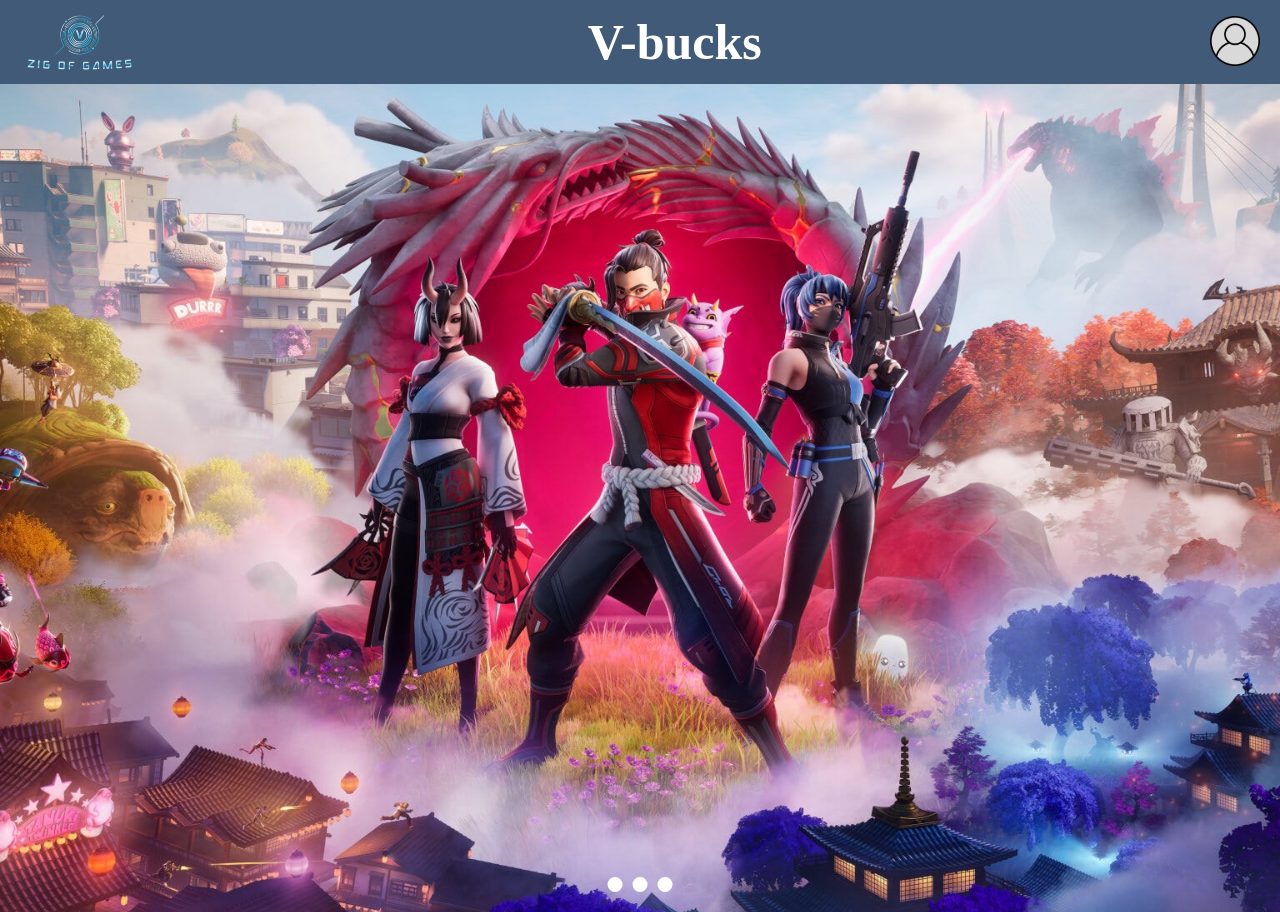
<file: index.html>
<!DOCTYPE html>
<html lang="pt-br">

<head>
    <meta charset="UTF-8">
    <meta name="viewport" content="width=device-width, initial-scale=1.0">
    <link rel="stylesheet" href="./css index/style.css">
    <link rel="stylesheet" href="./css index/hidden.css">
    <link rel="stylesheet" href="./css index/slider.css">
    <title>Zig of Games</title>
</head>
<body>
    <header class="header">
        <div class="logo">
            <a href="./index.html"><img src="./img/logo.png" alt="Logo" /></a>
        </div>
        <nav class="nav">
            <ul class="menu">
                <li><a href="./v-bucks.html">V-bucks</a></li>
            </ul>
        </nav>
        <!-- Botão com imagem -->
        <button class="image-button" id="toggleButton">
            <img src="./img/icon.png" alt="Botão de Imagem">
        </button>
    </header>
    <section>
            <!-- Retângulo de texto escondido -->
            <div id="rectangle" class="hidden rectangle">
                <div class="container">
                    <div class="icon">
                        <img src="./img/icon.png" alt="Ícone do Usuário">
                    </div>
                    <button class="btn"><a href="./login.html">Gerenciar Dados</a></button>
                    <button class="btn">Sair da Conta</button>
                    <div class="footer">
                        <a href="#privacidade">Política de privacidade</a> • 
                        <a href="#termos">Termos de serviço</a>
                    </div>
                </div>
            </div>
    </section>
    <section>
        <div class="slide-container">
            <span id="slider-image1"></span>
            <span id="slider-image2"></span>
            <span id="slider-image3"></span>
            <div class="image-container">
                <img src="./img/slider1.jpg" alt="" class="slider-image">
                <img src="./img/slider2.jpg" alt="" class="slider-image">
                <img src="./img/slider3.jpg" alt="" class="slider-image">
            </div>
            <div class="button-container">
                <a href="#slider-image1" class="slider-button"></a>
                <a href="#slider-image2" class="slider-button"></a>
                <a href="#slider-image3" class="slider-button"></a>
            </div>
        </div>
    </section>
    <script>
    const button = document.getElementById('toggleButton');
    const rectangle = document.getElementById('rectangle');

    button.addEventListener('click', () => {
      // Alterna entre mostrar e esconder o retângulo
      if (rectangle.classList.contains('hidden')) {
        rectangle.classList.remove('hidden');
      } else {
        rectangle.classList.add('hidden');
      }
    });
    </script>
</body>
</html>
</file>
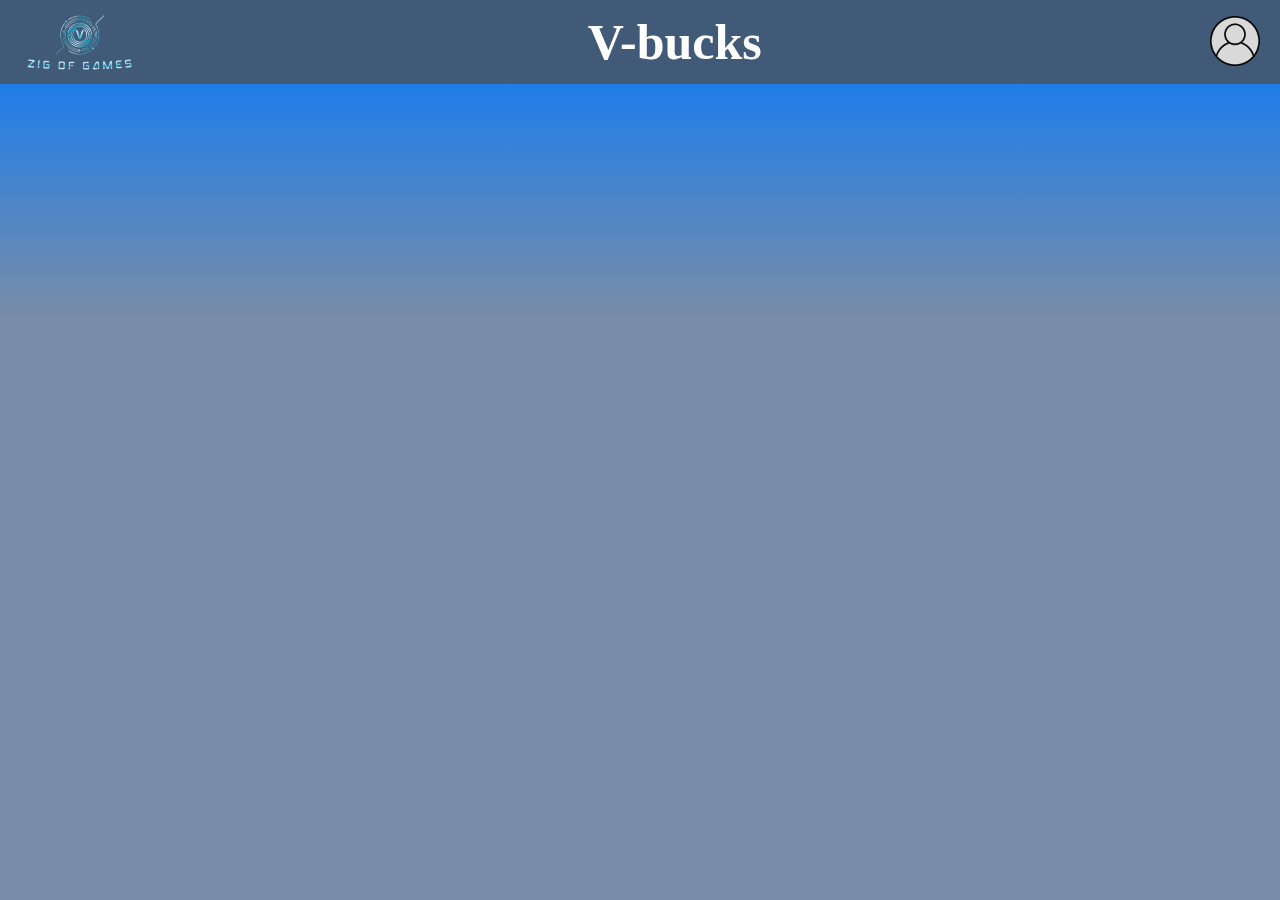
<file: compra1.html>
<!DOCTYPE html>
<html lang="pt-br">

<head>
    <meta charset="UTF-8">
    <meta name="viewport" content="width=device-width, initial-scale=1.0">
    <link rel="stylesheet" href="./css compra/style4.1.css">
    <link rel="stylesheet" href="./css compra/hidden4.1.css">
    <link rel="stylesheet" href="">
    <title>Zig of Games</title>
</head>

<body>
    <header class="header">
        <div class="logo">
            <a href="./index.html"><img src="./img/logo.png" alt="Logo" /></a>
        </div>
        <nav class="nav">
            <ul class="menu">
                <li><a href="v-bucks.html">V-bucks</a></li>
            </ul>
        </nav>
        <!-- Botão com imagem -->
        <button class="image-button" id="toggleButton">
            <img src="./img/icon.png" alt="Botão de Imagem">
        </button>
    </header>
    <section>
        <!-- Retângulo de texto escondido -->
        <div id="rectangle" class="hidden rectangle">
            <div class="container">
                <div class="icon">
                    <img src="./img/icon.png" alt="Ícone do Usuário">
                </div>
                <button class="btn"><a href="./login.html">Gerenciar Dados</a></button>
                <button class="btn">Sair da Conta</button>
                <div class="footer">
                    <a href="#privacidade">Política de privacidade</a> •
                    <a href="#termos">Termos de serviço</a>
                </div>
            </div>
        </div>
    </section>
    <script>
        const button = document.getElementById('toggleButton');
        const rectangle = document.getElementById('rectangle');

        button.addEventListener('click', () => {
            // Alterna entre mostrar e esconder o retângulo
            if (rectangle.classList.contains('hidden')) {
                rectangle.classList.remove('hidden');
            } else {
                rectangle.classList.add('hidden');
            }
        });
    </script>
</body>

</html>
</file>
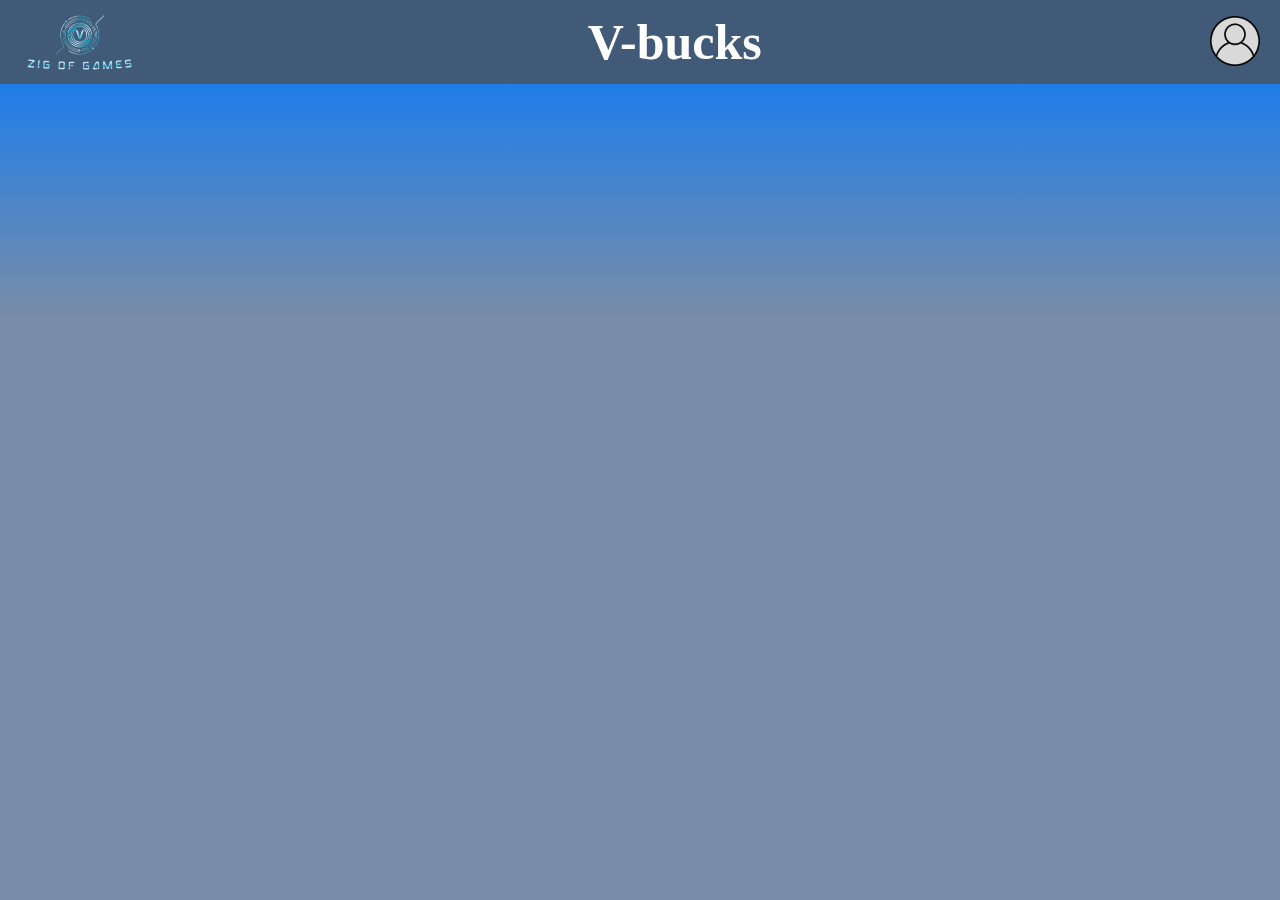
<file: compra2.html>
<!DOCTYPE html>
<html lang="pt-br">

<head>
    <meta charset="UTF-8">
    <meta name="viewport" content="width=device-width, initial-scale=1.0">
    <link rel="stylesheet" href="./css compra/style4.2.css">
    <link rel="stylesheet" href="./css compra/hidden4.2.css">
    <link rel="stylesheet" href="">
    <title>Zig of Games</title>
</head>

<body>
    <header class="header">
        <div class="logo">
            <a href="./index.html"><img src="./img/logo.png" alt="Logo" /></a>
        </div>
        <nav class="nav">
            <ul class="menu">
                <li><a href="v-bucks.html">V-bucks</a></li>
            </ul>
        </nav>
        <!-- Botão com imagem -->
        <button class="image-button" id="toggleButton">
            <img src="./img/icon.png" alt="Botão de Imagem">
        </button>
    </header>
    <section>
        <!-- Retângulo de texto escondido -->
        <div id="rectangle" class="hidden rectangle">
            <div class="container">
                <div class="icon">
                    <img src="./img/icon.png" alt="Ícone do Usuário">
                </div>
                <button class="btn"><a href="./login.html">Gerenciar Dados</a></button>
                <button class="btn">Sair da Conta</button>
                <div class="footer">
                    <a href="#privacidade">Política de privacidade</a> •
                    <a href="#termos">Termos de serviço</a>
                </div>
            </div>
        </div>
    </section>
    <script>
        const button = document.getElementById('toggleButton');
        const rectangle = document.getElementById('rectangle');

        button.addEventListener('click', () => {
            // Alterna entre mostrar e esconder o retângulo
            if (rectangle.classList.contains('hidden')) {
                rectangle.classList.remove('hidden');
            } else {
                rectangle.classList.add('hidden');
            }
        });
    </script>
</body>

</html>
</file>
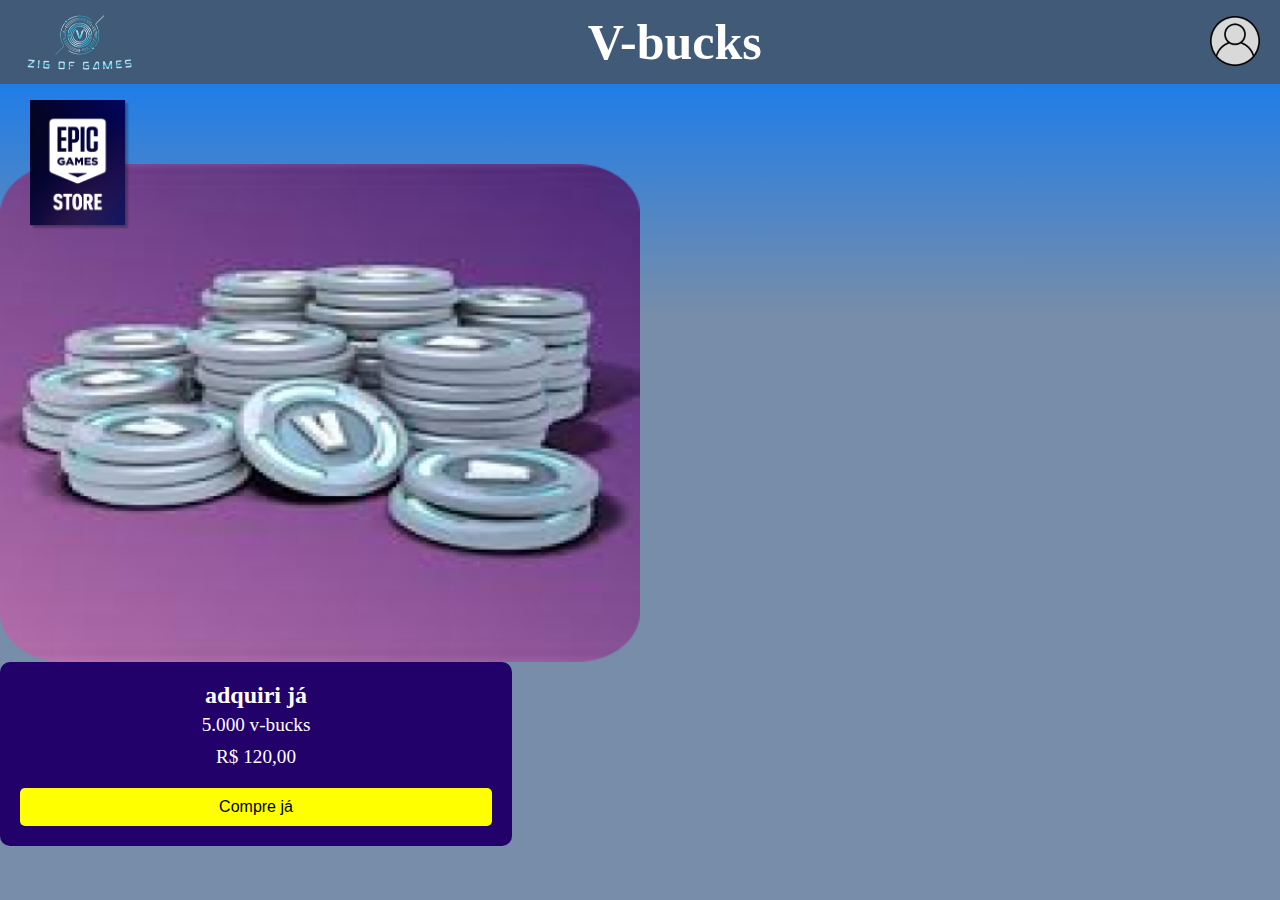
<file: compra3.html>
<!DOCTYPE html>
<html lang="pt-br">

<head>
    <meta charset="UTF-8">
    <meta name="viewport" content="width=device-width, initial-scale=1.0">
    <link rel="stylesheet" href="./css compra/style4.3.css">
    <link rel="stylesheet" href="./css compra/hidden4.3.css">
    <link rel="stylesheet" href="./css compra/compra3.css">
    <link rel="stylesheet" href="">
    <title>Zig of Games</title>
</head>

<body>
    <header class="header">
        <div class="logo">
            <a href="./index.html"><img src="./img/logo.png" alt="Logo" /></a>
        </div>
        <nav class="nav">
            <ul class="menu">
                <li><a href="v-bucks.html">V-bucks</a></li>
            </ul>
        </nav>
        <!-- Botão com imagem -->
        <button class="image-button" id="toggleButton">
            <img src="./img/icon.png" alt="Botão de Imagem">
        </button>
    </header>
    <section>
        <!-- Retângulo de texto escondido -->
        <div id="rectangle" class="hidden rectangle">
            <div class="container">
                <div class="icon">
                    <img src="./img/icon.png" alt="Ícone do Usuário">
                </div>
                <button class="btn"><a href="./login.html">Gerenciar Dados</a></button>
                <button class="btn">Sair da Conta</button>
                <div class="footer">
                    <a href="#privacidade">Política de privacidade</a> •
                    <a href="#termos">Termos de serviço</a>
                </div>
            </div>
        </div>
    </section>
    <script>
        const button = document.getElementById('toggleButton');
        const rectangle = document.getElementById('rectangle');

        button.addEventListener('click', () => {
            // Alterna entre mostrar e esconder o retângulo
            if (rectangle.classList.contains('hidden')) {
                rectangle.classList.remove('hidden');
            } else {
                rectangle.classList.add('hidden');
            }
        });
    </script>
    <section>
        <div class="epic-logo">
            <img src="img/epicgames.png" alt="Epic Games Logo">
          </div>
        
          <div class="container4.3">
            <!-- Imagem do Produto -->
            <div class="image-box">
              <img src="img/download (1) 1.png" alt="5.000 v-bucks">
            </div>
        
            <!-- Informações do Produto -->
            <div class="info-box">
              <h1>adquiri já</h1>
              <p>5.000 v-bucks</p>
              <p>R$ 120,00</p>
              <button class="buy-button">Compre já</button>
            </div>
          </div>
    </section>
</body>

</html>
</file>
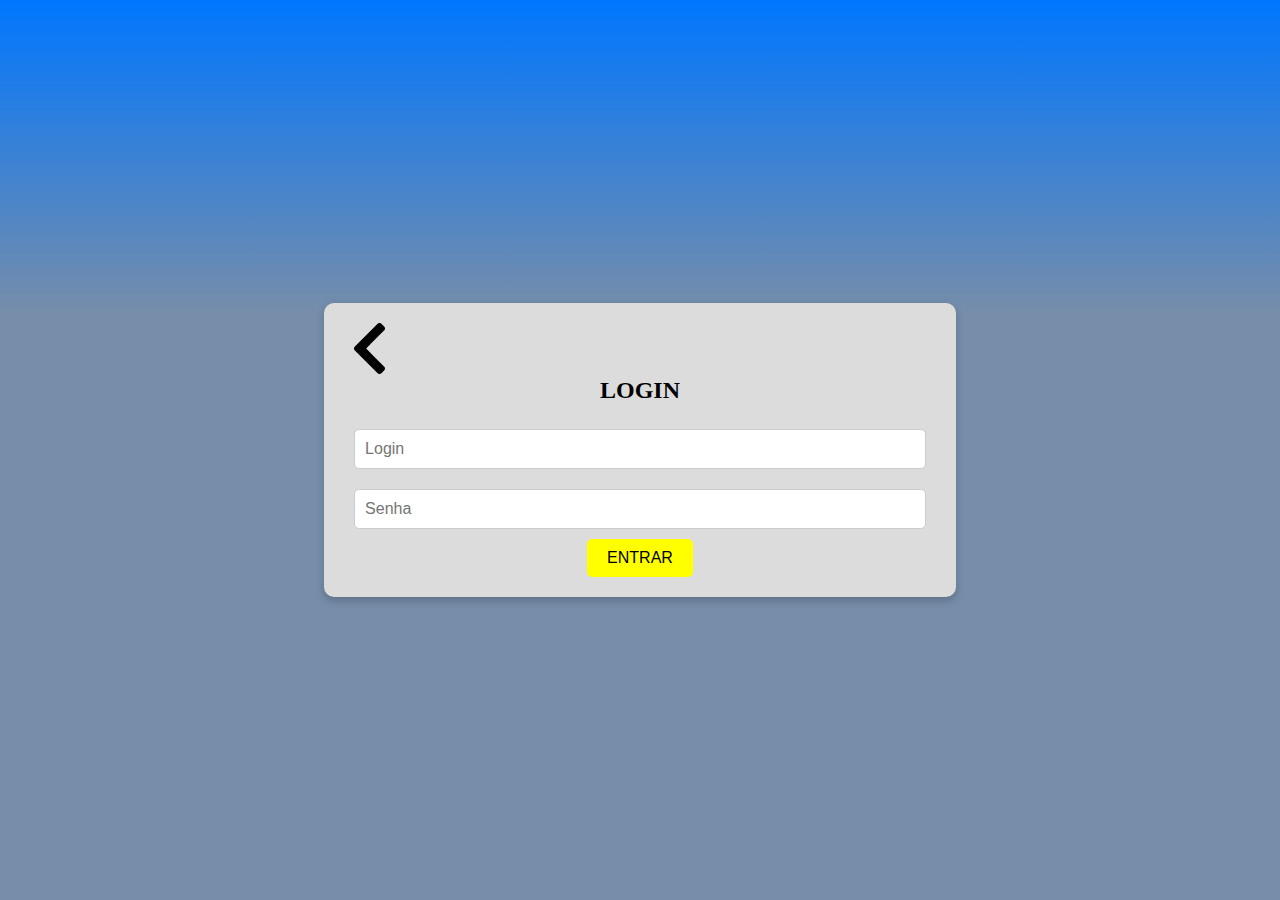
<file: login.html>
<!DOCTYPE html>
<html lang="pt-br">
<head>
    <meta charset="UTF-8">
    <meta name="viewport" content="width=device-width, initial-scale=1.0">
    <link rel="stylesheet" href="./css login/style3.css">
    <link rel="stylesheet" href="./css login/hidden3.css">
    <link rel="stylesheet" href="./css login/login.css">
    <title>Zig of Games</title>
</head>
<body>
    <section>
    <div class="login-box">
        <button class="bnt2"><a href="./index.html"><img src="./img/🦆 icon _chevron-left_.png" alt=""></a></button>
        <h1>LOGIN</h1>
        <input type="text" placeholder="Login" />
        <input type="password" placeholder="Senha" />
        <button class="btn-submit">ENTRAR</button>
      </div>
    </section>
</body>
</html>
</file>
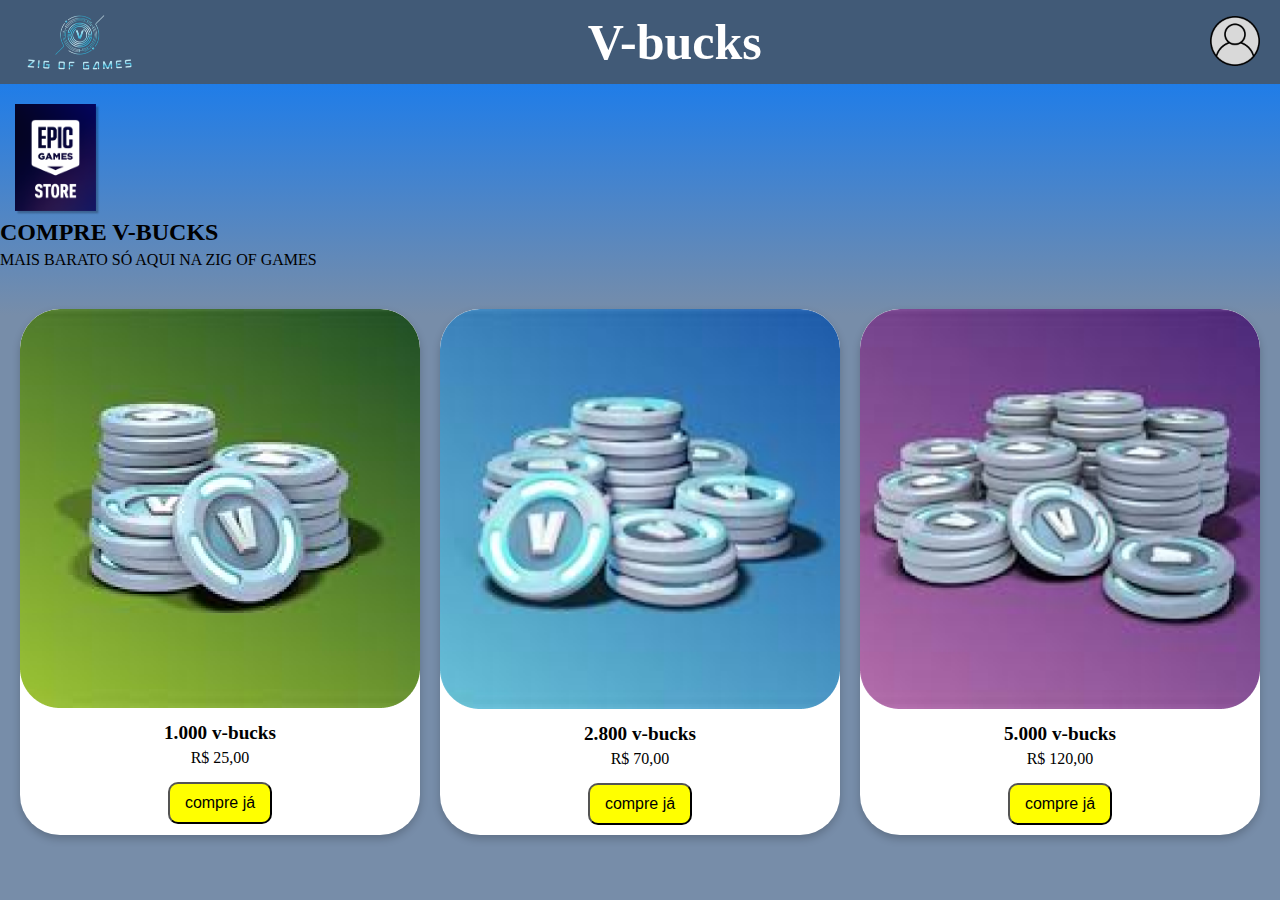
<file: v-bucks.html>
<!DOCTYPE html>
<html lang="pt-br">
<head>
    <meta charset="UTF-8">
    <meta name="viewport" content="width=device-width, initial-scale=1.0">
    <link rel="stylesheet" href="./css v-bucks/style2.css">
    <link rel="stylesheet" href="./css v-bucks/hidden2.css">
    <link rel="stylesheet" href="./css v-bucks/v-bucks.css">
    <title>Zig of Games</title>
</head>
<body>
    <header class="header">
        <div class="logo">
            <a href="./index.html"><img src="./img/logo.png" alt="Logo" /></a>
        </div>
        <nav class="nav">
            <ul class="menu">
                <li><a href="v-bucks.html">V-bucks</a></li>
            </ul>
        </nav>
        <!-- Botão com imagem -->
        <button class="image-button" id="toggleButton">
            <img src="./img/icon.png" alt="Botão de Imagem">
        </button>
    </header>
    <section>
            <!-- Retângulo de texto escondido -->
            <div id="rectangle" class="hidden rectangle">
                <div class="container">
                    <div class="icon">
                        <img src="./img/icon.png" alt="Ícone do Usuário">
                    </div>
                    <button class="btn"><a href="./login.html">Gerenciar Dados</a></button>
                    <button class="btn">Sair da Conta</button>
                    <div class="footer">
                        <a href="#privacidade">Política de privacidade</a> • 
                        <a href="#termos">Termos de serviço</a>
                    </div>
                </div>
            </div>
    </section>
    <script>
        const button = document.getElementById('toggleButton');
        const rectangle = document.getElementById('rectangle');
    
        button.addEventListener('click', () => {
          // Alterna entre mostrar e esconder o retângulo
          if (rectangle.classList.contains('hidden')) {
            rectangle.classList.remove('hidden');
          } else {
            rectangle.classList.add('hidden');
          }
        });
    </script>
    <section>
         <!-- Logotipo -->
  <div class="logo2">
    <img src="./img/epicgames.png" alt="Epic Games Logo">


  <!-- Títulos -->
  <h1 class="title">COMPRE V-BUCKS</h1>
  <p class="subtitle">MAIS BARATO SÓ AQUI NA ZIG OF GAMES</p>
</div>
  <!-- Produtos -->
  <div class="products">
    <!-- Produto 1 -->
    <div class="product-card">
      <img src="./img/download (2) 1.png" alt="1.000 v-bucks">
      <h2>1.000 v-bucks</h2>
      <p>R$ 25,00</p>
      <button><a href="compra1.html">compre já</a></button>
    </div>

    <!-- Produto 2 -->
    <div class="product-card">
      <img src="./img/download (3) 1.png" alt="2.800 v-bucks">
      <h2>2.800 v-bucks</h2>
      <p>R$ 70,00</p>
      <button><a href="compra2.html">compre já</a></button>
    </div>

    <!-- Produto 3 -->
    <div class="product-card">
      <img src="./img/download (1) 1.png" alt="5.000 v-bucks">
      <h2>5.000 v-bucks</h2>
      <p>R$ 120,00</p>
      <button><a href="compra3.html">compre já</a></button>
    </div>
  </div>
    </section>
</body>
</html>
</file>
<file: css index/style.css>
@import url('https://fonts.googleapis.com/css2?family=Inter:ital,opsz,wght@0,14..32,100..900;1,14..32,100..900&display=swap');
*{
    margin: 0;
    padding: 0;
    box-sizing: border-box;
}
body{
    background: rgb(119,141,169);
    background: linear-gradient(0deg, rgba(119,141,169,1) 65%, rgba(0,119,255,1) 100%); 
    height: 100vh;
}
.header {
    display: flex;
    justify-content: space-between;
    align-items: center;
    padding: 10px 20px;
    background-color: #415A77;
}

.logo img {
    height: 60px;
}

.nav .menu {
    display: flex;
    list-style: none;
    gap: 20px;
}

.menu li a {
    text-decoration: none;
    color: #ffffff;
    font-size: 50px;
    font-weight: bold;
}

.menu li a:hover {
    color: #bbb;
}

.icon img {
    height: 60px;
}
</file>
<file: css index/hidden.css>
.rectangle{
    display: flex;
    justify-content: flex-end;
    padding: 5px;
    z-index: 10;
    width: auto;
}
.container {
    background-color: #d3d3d3;
    width: 300px;
    padding: 20px;
    border-radius: 15px;
    box-shadow: 2px 2px 5px rgba(0, 0, 0, 0.1);
    text-align: center;
    position: absolute;
}

.hidden {
    display: none;
  }
  /* Estilo para o botão de imagem */
  .image-button {
    border: none;
    background: none;
    cursor: pointer;
  }

  .image-button img {
    width: 50px; /* Tamanho da imagem */
    height: 50px;
  }

  .icon img {
    width: 50px;
    height: 50px;
    border-radius: 50%;
    margin-bottom: 20px;
}

.btn {
    width: 90%;
    padding: 10px;
    margin: 10px 0;
    border: 1px solid #000;
    border-radius: 25px;
    background-color: #fff;
    font-size: 16px;
    cursor: pointer;
    transition: all 0.3s ease;
}

.btn:hover {
    background-color: #f0f0f0;
}

.footer {
    margin-top: 20px;
    font-size: 12px;
    color: #555;
}

.footer a {
    text-decoration: none;
    color: #007BFF;
}

.footer a:hover {
    text-decoration: underline;
}
</file>
<file: css index/slider.css>
*{
    margin: 0;
    padding: 0;
    box-sizing: border-box;
}

.slide-container{
    width: auto;
    height: 92vh; /*Ajustar altura conforme o layout do site*/
    margin: 0;
    overflow: hidden;
    position: relative;
    z-index: -10;
}

.image-container{
    width: 300vw;
    height: 100vh;
    display: flex;
    animation: slideAnimation 13s infinite ease-in-out;
    animation-play-state: running /*Estado inicial*/;
}

.slider-image{
    width: 100vw;
    height: 100vh;
    object-fit: cover;
}

.button-container{
    position: absolute;
    bottom: 20px;
    left: 50%;
    transform: translateX(-50%);
    display: flex;
    justify-content: center;
    gap: 10px;
}

.slider-button{
    display: inline-block;
    height: 15px;
    width: 15px;
    border-radius: 50%;
    background-color: #fff;
    cursor: pointer;
    transition: background-color 0.3s ease;
}

.slider-button:hover{
    background-color: #888;
}

/*Pausa a animação com o cursor clica nos botões*/
.slider-button:hover ~ .image-container{
    animation-play-state: paused;
}

.image-container:hover{
    animation-play-state: running 5s;
}

#slider-image1:target ~ .image-container{
    animation: none;
    transform: translateX(0);
}
#slider-image2:target ~ .image-container{
    animation: none;
    transform: translateX(-100vw);
}

#slider-image3:target ~ .image-container{
    animation: none;
    transform: translateX(-200vw);
}

/*Animação*/
@keyframes slideAnimation{
    0% {transform: translateX(0);}
    33.33%{transform: translateX(-100vw);}
    66.66%{transform: translateX(-200vw);}
    100%{transform: translateX(0);}
}
</file>
<file: css compra/style4.1.css>
@import url('https://fonts.googleapis.com/css2?family=Inter:ital,opsz,wght@0,14..32,100..900;1,14..32,100..900&display=swap');
*{
    margin: 0;
    padding: 0;
    box-sizing: border-box;
}
body{
    background: rgb(119,141,169);
    background: linear-gradient(0deg, rgba(119,141,169,1) 65%, rgba(0,119,255,1) 100%); 
    height: 100vh;
}
.header {
    display: flex;
    justify-content: space-between;
    align-items: center;
    padding: 10px 20px;
    background-color: #415A77;
}

.logo img {
    height: 60px;
}

.nav .menu {
    display: flex;
    list-style: none;
    gap: 20px;
}

.menu li a {
    text-decoration: none;
    color: #ffffff;
    font-size: 50px;
    font-weight: bold;
}

.menu li a:hover {
    color: #bbb;
}

.icon img {
    height: 60px;
}
</file>
<file: css compra/hidden4.1.css>
.rectangle {
    display: flex;
    justify-content: flex-end;
    padding: 5px;
    z-index: 10;
    width: auto;
}

.container {
    background-color: #d3d3d3;
    width: 300px;
    padding: 20px;
    border-radius: 15px;
    box-shadow: 2px 2px 5px rgba(0, 0, 0, 0.1);
    text-align: center;
    position: absolute;
}

.hidden {
    display: none;
}

/* Estilo para o botão de imagem */
.image-button {
    border: none;
    background: none;
    cursor: pointer;
}

.image-button img {
    width: 50px;
    /* Tamanho da imagem */
    height: 50px;
}

.icon img {
    width: 50px;
    height: 50px;
    border-radius: 50%;
    margin-bottom: 20px;
}

.btn {
    width: 90%;
    padding: 10px;
    margin: 10px 0;
    border: 1px solid #000;
    border-radius: 25px;
    background-color: #fff;
    font-size: 16px;
    cursor: pointer;
    transition: all 0.3s ease;
}

.btn:hover {
    background-color: #f0f0f0;
}

.footer {
    margin-top: 20px;
    font-size: 12px;
    color: #555;
}

.footer a {
    text-decoration: none;
    color: #007BFF;
}

.footer a:hover {
    text-decoration: underline;
}
</file>
<file: css compra/style4.2.css>
@import url('https://fonts.googleapis.com/css2?family=Inter:ital,opsz,wght@0,14..32,100..900;1,14..32,100..900&display=swap');
*{
    margin: 0;
    padding: 0;
    box-sizing: border-box;
}
body{
    background: rgb(119,141,169);
    background: linear-gradient(0deg, rgba(119,141,169,1) 65%, rgba(0,119,255,1) 100%); 
    height: 100vh;
}
.header {
    display: flex;
    justify-content: space-between;
    align-items: center;
    padding: 10px 20px;
    background-color: #415A77;
}

.logo img {
    height: 60px;
}

.nav .menu {
    display: flex;
    list-style: none;
    gap: 20px;
}

.menu li a {
    text-decoration: none;
    color: #ffffff;
    font-size: 50px;
    font-weight: bold;
}

.menu li a:hover {
    color: #bbb;
}

.icon img {
    height: 60px;
}
</file>
<file: css compra/hidden4.2.css>
.rectangle{
    display: flex;
    justify-content: flex-end;
    padding: 5px;
    z-index: 10;
    width: auto;
}
.container {
    background-color: #d3d3d3;
    width: 300px;
    padding: 20px;
    border-radius: 15px;
    box-shadow: 2px 2px 5px rgba(0, 0, 0, 0.1);
    text-align: center;
    position: absolute;
}

.hidden {
    display: none;
  }
  /* Estilo para o botão de imagem */
  .image-button {
    border: none;
    background: none;
    cursor: pointer;
  }

  .image-button img {
    width: 50px; /* Tamanho da imagem */
    height: 50px;
  }

  .icon img {
    width: 50px;
    height: 50px;
    border-radius: 50%;
    margin-bottom: 20px;
}

.btn {
    width: 90%;
    padding: 10px;
    margin: 10px 0;
    border: 1px solid #000;
    border-radius: 25px;
    background-color: #fff;
    font-size: 16px;
    cursor: pointer;
    transition: all 0.3s ease;
}

.btn:hover {
    background-color: #f0f0f0;
}

.footer {
    margin-top: 20px;
    font-size: 12px;
    color: #555;
}

.footer a {
    text-decoration: none;
    color: #007BFF;
}

.footer a:hover {
    text-decoration: underline;
}
</file>
<file: css compra/style4.3.css>
@import url('https://fonts.googleapis.com/css2?family=Inter:ital,opsz,wght@0,14..32,100..900;1,14..32,100..900&display=swap');
*{
    margin: 0;
    padding: 0;
    box-sizing: border-box;
}
body{
    background: rgb(119,141,169);
    background: linear-gradient(0deg, rgba(119,141,169,1) 65%, rgba(0,119,255,1) 100%); 
    height: 100vh;
}
.header {
    display: flex;
    justify-content: space-between;
    align-items: center;
    padding: 10px 20px;
    background-color: #415A77;
}

.logo img {
    height: 60px;
}

.nav .menu {
    display: flex;
    list-style: none;
    gap: 20px;
}

.menu li a {
    text-decoration: none;
    color: #ffffff;
    font-size: 50px;
    font-weight: bold;
}

.menu li a:hover {
    color: #bbb;
}

.icon img {
    height: 60px;
}
</file>
<file: css compra/hidden4.3.css>
.rectangle{
    display: flex;
    justify-content: flex-end;
    padding: 5px;
    z-index: 10;
    width: auto;
}
.container {
    background-color: #d3d3d3;
    width: 300px;
    padding: 20px;
    border-radius: 15px;
    box-shadow: 2px 2px 5px rgba(0, 0, 0, 0.1);
    text-align: center;
    position: absolute;
}

.hidden {
    display: none;
  }
  /* Estilo para o botão de imagem */
  .image-button {
    border: none;
    background: none;
    cursor: pointer;
  }

  .image-button img {
    width: 50px; /* Tamanho da imagem */
    height: 50px;
  }

  .icon img {
    width: 50px;
    height: 50px;
    border-radius: 50%;
    margin-bottom: 20px;
}

.btn {
    width: 90%;
    padding: 10px;
    margin: 10px 0;
    border: 1px solid #000;
    border-radius: 25px;
    background-color: #fff;
    font-size: 16px;
    cursor: pointer;
    transition: all 0.3s ease;
}

.btn:hover {
    background-color: #f0f0f0;
}

.footer {
    margin-top: 20px;
    font-size: 12px;
    color: #555;
}

.footer a {
    text-decoration: none;
    color: #007BFF;
}

.footer a:hover {
    text-decoration: underline;
}
</file>
<file: css compra/compra3.css>
.container4-3 {
    display: flex;
    align-items: center;
    justify-content: space-between;
    border-radius: 10px;
    padding: 20px;
    width: 700px;
    height: 300px;
}

.image-box {
    width: 50%;
    display: flex;
    justify-content: center;
    align-items: center;
    flex: 1; /* Ocupará parte proporcional do espaço */
}

.image-box img {
    padding-top: 80px;
    width: 741px;
    height: 578px;
    border-radius: 10px;
}

.info-box {
    width: 40%;
    background-color: #22016B;
    /* Fundo roxo escuro */
    color: white;
    border-radius: 10px;
    text-align: center;
    padding: 20px;
    display: flex;
    flex-direction: column;
    justify-content: center;
    flex: 1; /* Ocupará parte proporcional do espaço */
}

.info-box h1 {
    margin: 0;
    font-size: 1.5em;
}

.info-box p {
    margin: 5px 0;
    font-size: 1.2em;
}

.buy-button {
    margin-top: 15px;
    padding: 10px 20px;
    background-color: #FFFF00;
    /* Amarelo */
    color: black;
    border: none;
    border-radius: 5px;
    font-size: 1em;
    cursor: pointer;
}

.buy-button:hover {
    background-color: #FFD700;
    /* Amarelo mais forte */
}

.epic-logo {
    position: absolute;
    padding-top: 80px;
    top: 20px;
    left: 30px;
}

.epic-logo img {
    width: 50px;
    width: 100px;
    height: 130px;
}
</file>
<file: css login/style3.css>
@import url('https://fonts.googleapis.com/css2?family=Inter:ital,opsz,wght@0,14..32,100..900;1,14..32,100..900&display=swap');
*{
    margin: 0;
    padding: 0;
    box-sizing: border-box;
}
body{
    background: rgb(119,141,169);
    background: linear-gradient(0deg, rgba(119,141,169,1) 65%, rgba(0,119,255,1) 100%); 
    height: 100vh;
    display: flex;
    justify-content: center;
    align-items: center;
    margin: 0;
}
.header {
    display: flex;
    justify-content: space-between;
    align-items: center;
    padding: 10px 20px;
    background-color: #415A77;
}

.logo img {
    height: 60px;
}

.nav .menu {
    display: flex;
    list-style: none;
    gap: 20px;
}

.menu li a {
    text-decoration: none;
    color: #ffffff;
    font-size: 50px;
    font-weight: bold;
}

.menu li a:hover {
    color: #bbb;
}

.icon img {
    height: 60px;
}
</file>
<file: css login/hidden3.css>
.rectangle{
    display: flex;
    justify-content: flex-end;
    padding: 5px;
    z-index: 10;
    width: auto;
}
.container {
    background-color: #d3d3d3;
    width: 300px;
    padding: 20px;
    border-radius: 15px;
    box-shadow: 2px 2px 5px rgba(0, 0, 0, 0.1);
    text-align: center;
    position: absolute;
}

.hidden {
    display: none;
  }
  /* Estilo para o botão de imagem */
  .image-button {
    border: none;
    background: none;
    cursor: pointer;
  }

  .image-button img {
    width: 50px; /* Tamanho da imagem */
    height: 50px;
  }

  .icon img {
    width: 50px;
    height: 50px;
    border-radius: 50%;
    margin-bottom: 20px;
}

.btn {
    width: 90%;
    padding: 10px;
    margin: 10px 0;
    border: 1px solid #000;
    border-radius: 25px;
    background-color: #fff;
    font-size: 16px;
    cursor: pointer;
    transition: all 0.3s ease;
}

.btn:hover {
    background-color: #f0f0f0;
}

.footer {
    margin-top: 20px;
    font-size: 12px;
    color: #555;
}

.footer a {
    text-decoration: none;
    color: #007BFF;
}

.footer a:hover {
    text-decoration: underline;
}
</file>
<file: css login/login.css>
.login-box {
    background-color: #dcdcdc;
    border-radius: 10px;
    padding: 20px 30px;
    box-shadow: 0 4px 8px rgba(0, 0, 0, 0.2);
    text-align: center;
  }

  .login-box h1 {
    font-size: 1.5em;
    margin-bottom: 15px;
  }

  .login-box input[type="text"],
  .login-box input[type="password"] {
    width: 100%;
    padding: 10px;
    margin: 10px 0;
    border: 1px solid #ccc;
    border-radius: 5px;
    font-size: 1em;
  }

  .login-box .btn-submit {
    background-color: #FFFF00;
    color: black;
    padding: 10px 20px;
    border: none;
    border-radius: 5px;
    font-size: 1em;
    cursor: pointer;
  }

  .login-box .btn-submit:hover {
    background-color: #FFD700;
  }
  .bnt2{
    border: none;
    background-color: #dcdcdc;
    display: flex;
    
  }
</file>
<file: css v-bucks/style2.css>
@import url('https://fonts.googleapis.com/css2?family=Inter:ital,opsz,wght@0,14..32,100..900;1,14..32,100..900&display=swap');
*{
    margin: 0;
    padding: 0;
    box-sizing: border-box;
}
body{
    background: rgb(119,141,169);
    background: linear-gradient(0deg, rgba(119,141,169,1) 65%, rgba(0,119,255,1) 100%); 
    height: 100vh;
}
.header {
    display: flex;
    justify-content: space-between;
    align-items: center;
    padding: 10px 20px;
    background-color: #415A77;
}

.logo img {
    height: 60px;
}

.nav .menu {
    display: flex;
    list-style: none;
    gap: 20px;
}

.menu li a {
    text-decoration: none;
    color: #ffffff;
    font-size: 50px;
    font-weight: bold;
}

.menu li a:hover {
    color: #bbb;
}

.icon img {
    height: 60px;
}
</file>
<file: css v-bucks/hidden2.css>
.rectangle{
    display: flex;
    justify-content: flex-end;
    padding: 5px;
    z-index: 10;
    width: auto;
}
.container {
    background-color: #d3d3d3;
    width: 300px;
    padding: 20px;
    border-radius: 15px;
    box-shadow: 2px 2px 5px rgba(0, 0, 0, 0.1);
    text-align: center;
    position: absolute;
}

.hidden {
    display: none;
  }
  /* Estilo para o botão de imagem */
  .image-button {
    border: none;
    background: none;
    cursor: pointer;
  }

  .image-button img {
    width: 50px; /* Tamanho da imagem */
    height: 50px;
  }

  .icon img {
    width: 50px;
    height: 50px;
    border-radius: 50%;
    margin-bottom: 20px;
}

.btn {
    width: 90%;
    padding: 10px;
    margin: 10px 0;
    border: 1px solid #000;
    border-radius: 25px;
    background-color: #fff;
    font-size: 16px;
    cursor: pointer;
    transition: all 0.3s ease;
}

.btn:hover {
    background-color: #f0f0f0;
}

.footer {
    margin-top: 20px;
    font-size: 12px;
    color: #555;
}

.footer a {
    text-decoration: none;
    color: #007BFF;
}

.footer a:hover {
    text-decoration: underline;
}
</file>
<file: css v-bucks/v-bucks.css>
.logo2 {
    margin: 20px auto 10px;
    text-decoration: none;
  }

  .logo2 img {
    width: 100px;
    padding-left: 15px;
    text-decoration: none;
  }
*{
    text-decoration: none;
    color:black;
}
  .title {
    font-size: 1.5em;
    margin: 0;
    text-decoration: none;
  }

  .subtitle {
    font-size: 1em;
    margin: 5px 0 20px;
    text-decoration: none;
  }

  .products {
    display: flex;
    justify-content: center;
    gap: 20px;
    padding: 20px;
    flex-wrap: wrap;
    text-decoration: none;
  }

  .product-card {
    background-color: white;
    color: black;
    border-radius: 40px;
    width: 400px;
    box-shadow: 0 4px 8px rgba(0, 0, 0, 0.2);
    overflow: hidden;
    text-align: center;
    text-decoration: none;
  }

  .product-card img {
    width: 100%;
    height: auto;
    text-decoration: none;
  }

  .product-card h2 {
    margin: 10px 0 5px;
    font-size: 1.2em;
    text-decoration: none;
  }

  .product-card p {
    margin: 5px 0;
    font-size: 1em;
    text-decoration: none;
  }

  .product-card button {
    background-color: #FFFF00;
    color: black;
    border-radius: 10px;
    padding: 10px 15px 10px;
    font-size: 1em;
    cursor: pointer;
    margin: 10px 0;
    list-style: none;
    text-decoration: none;
  }

  .product-card button:hover {
    background-color: #FFD700;
    text-decoration: none;
  }
</file>
